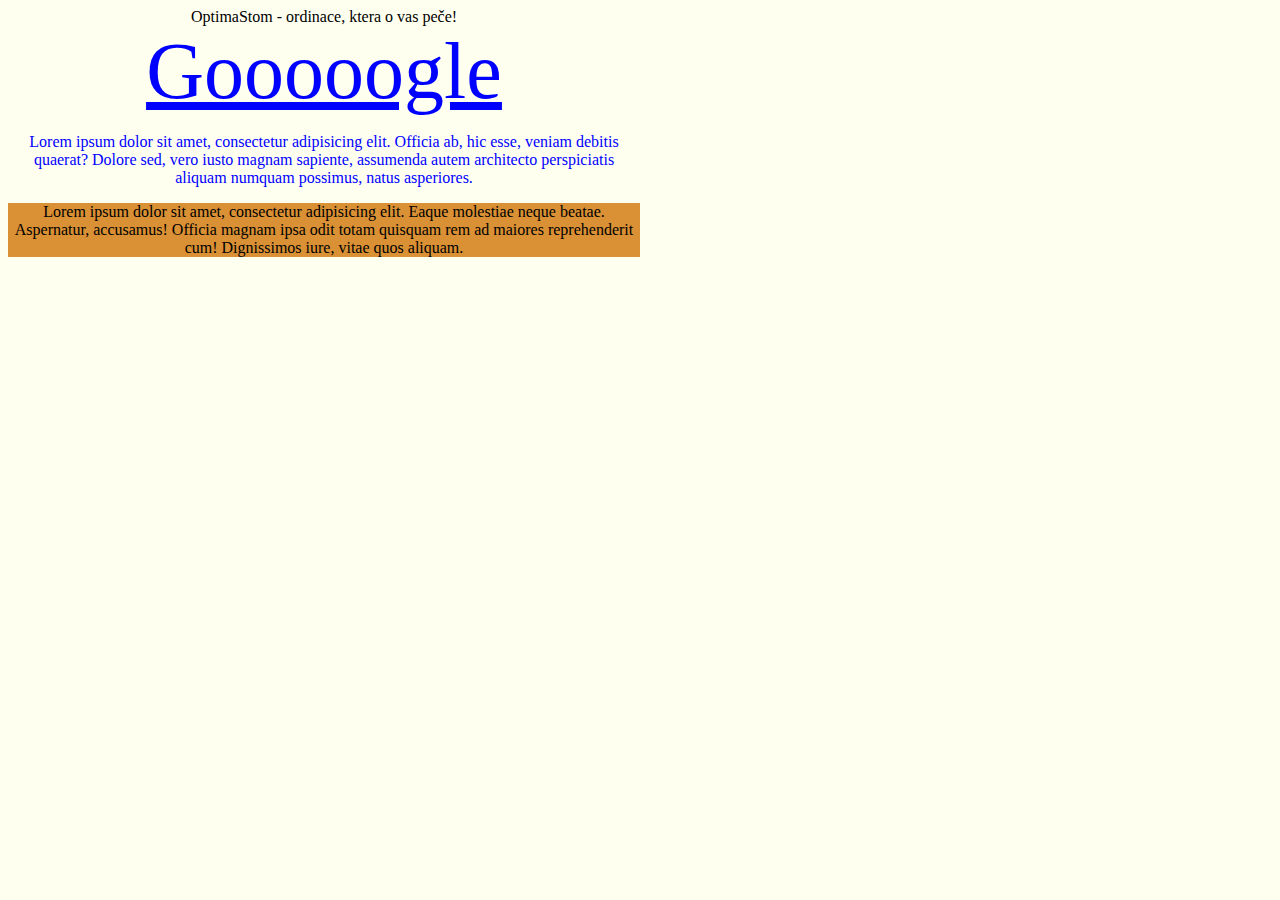
<file: index.html>
<!DOCTYPE html>
<html lang="ru">
<head>
	<meta charset="UTF-8">
	<title>OptimaStom</title>
	<link rel="stylesheet" href="css/style.css">
</head>
<body>
	<div class="header">
		<div class="header_title">
			OptimaStom - ordinace, ktera o vas peče!
			<div class="link">
				<a href="" class="link">Gooooogle</a>
			</div>
			<div class="text_1"><p>Lorem ipsum dolor sit amet, consectetur adipisicing elit. Officia ab, hic esse, veniam debitis quaerat? Dolore sed, vero iusto magnam sapiente, assumenda autem architecto perspiciatis aliquam numquam possimus, natus asperiores.</p></div>
			<div class="text_2">
				Lorem ipsum dolor sit amet, consectetur adipisicing elit. Eaque molestiae neque beatae. Aspernatur, accusamus! Officia magnam ipsa odit totam quisquam rem ad maiores reprehenderit cum! Dignissimos iure, vitae quos aliquam.
			</div>
		</div>
	</div>
</body>
</html>
</file>
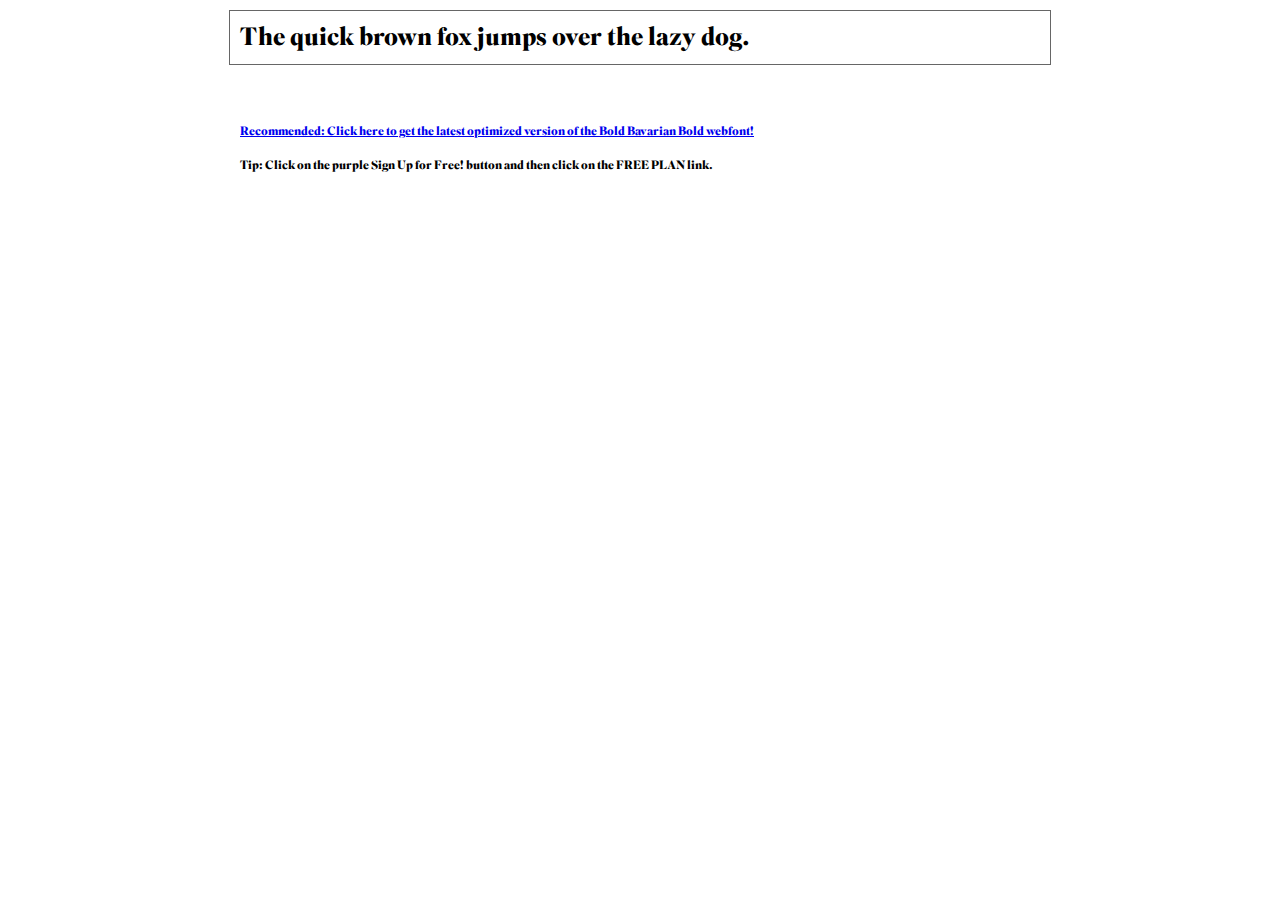
<file: fonts/Superior Title - Bold/demo.html>
<!DOCTYPE html PUBLIC "-//W3C//DTD XHTML 1.0 Transitional//EN" "http://www.w3.org/TR/xhtml1/DTD/xhtml1-transitional.dtd">
<html xmlns="http://www.w3.org/1999/xhtml">
<head>
	<meta http-equiv="Content-Type" content="text/html; charset=utf-8" />
	<title>@font-face Demo</title>
	<link rel="stylesheet" href="fonts.css" type="text/css" charset="utf-8" />
	<style type="text/css">
	body {
		background-color:white;
		font-family:Verdana,Tahoma,Arial,Sans-Serif;
		color:black;
		font-size:12px;
	}

	.demo
	{
		font-family:'Conv_Superior Title - Bold',Sans-Serif;
		width:800px;
		margin:10px auto;
		text-align:left;
		border:1px solid #666;
		padding:10px;
	}

	.hint
	{
		font-family:'Conv_Superior Title - Bold',Sans-Serif;
		width:800px;
		margin:10px auto;
		text-align:left;
		border:1px;
		padding:10px;
	}
	</style>
</head>
<body>
	<div class="demo" style="font-size:25px">
		The quick brown fox jumps over the lazy dog.
	</div>


	<br>
	<br>
	<div class="hint">
		<a href="http://www.fonts.com/font/wiescher-design/bold-bavarian/bold/web-font?SiteId=64">Recommended: Click here to get the latest optimized version of the Bold Bavarian Bold webfont!</a><br /><br />
		Tip: Click on the purple <strong>Sign Up for Free!</strong> button and then click on the <strong>FREE PLAN</strong> link.
	</div>
</body>
</html>
</file>
<file: css/style.css>
.text_1 {
  color: blue;
}
.text_1:hover {
  color: #23d1b9;
  background-color: #61dcd7;
}

body {
  background-color: ivory;
}

.text_2 {
  background-color: #da9034;
}
.text_2:hover {
  background-color: #61dcd7;
}

.header_title {
  font-weight: 25px;
  width: 50%;
  text-align: center;
}

.link {
  color: blue;
  text-decoration: underline;
  font-size: 80px;
}
.link:hover {
  color: red;
}
</file>
<file: fonts/Superior Title - Bold/fonts.css>
/** Generated by FG **/
@font-face {
	font-family: 'Conv_Superior Title - Bold';
	src: url('fonts/Superior Title - Bold.eot');
	src: local('☺'), url('fonts/Superior Title - Bold.woff') format('woff'), url('fonts/Superior Title - Bold.ttf') format('truetype'), url('fonts/Superior Title - Bold.svg') format('svg');
	font-weight: normal;
	font-style: normal;
}
</file>
